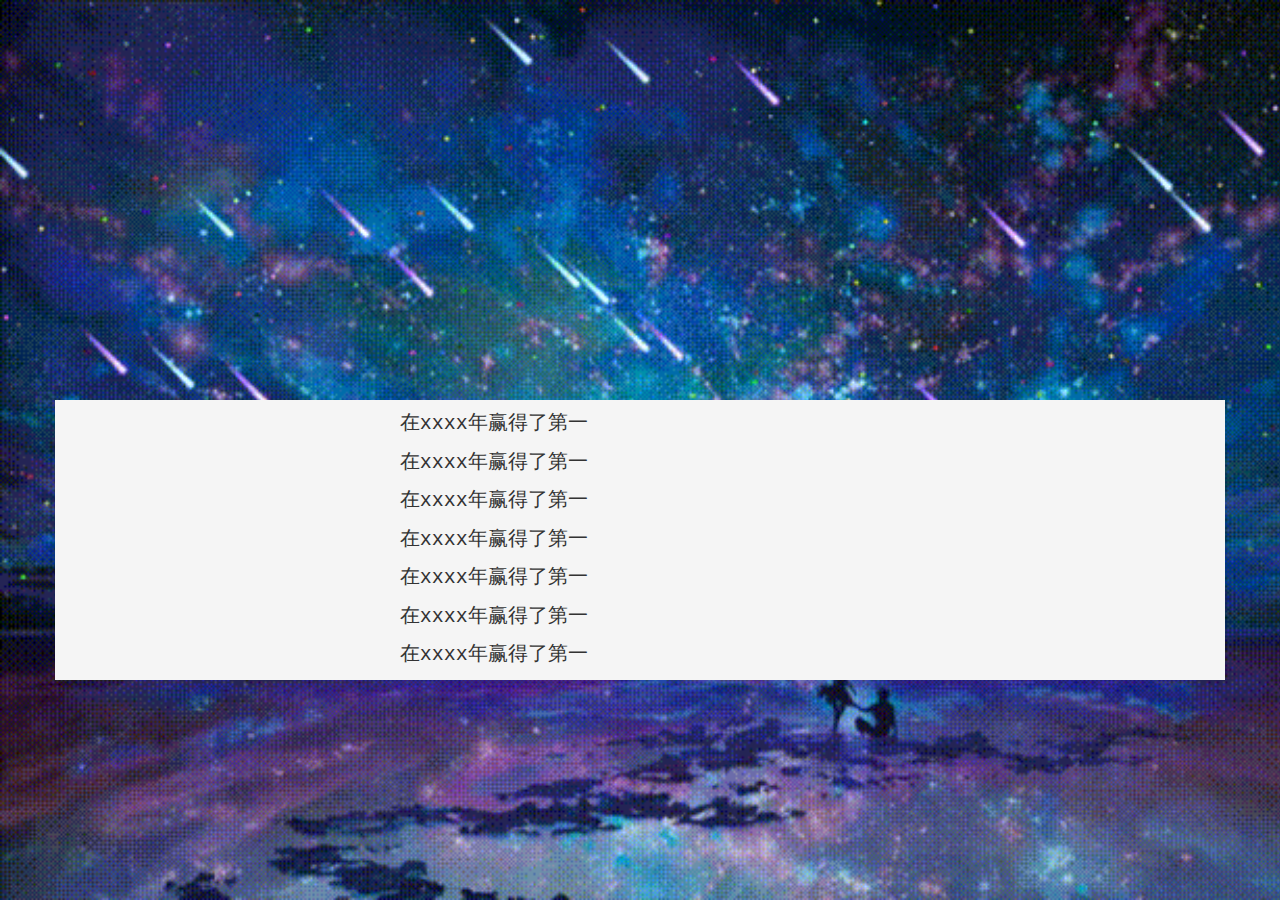
<file: html/成就.html>
<!DOCTYPE html>
<html lang="en">
<head>
    <meta charset="UTF-8">
    <meta http-equiv="X-UA-Compatible" content="IE=edge">
    <meta name="viewport" content="width=device-width, initial-scale=1.0">
    <link rel="stylesheet" href="../bootstrap/css/bootstrap.min.css">
    <title>Document</title>
    <style>
        body {
            /* background-color: #f5f5f5; */
            background:url(../img/动态流星背景图.gif) no-repeat fixed;
            background-size: cover;
        }
        .container {
            background-color: #f5f5f5;
            margin-top: 400px;
        }
        .cj {
            text-align: center;
            font-size: 20px;
            font-family: 'Courier New', Courier, monospace;
        }
    </style>
</head>
<body>
    <div class="container">
        <div class="row">
            <div class="cj col-md-9">
                <div class="bj"></div>
                <div>
                    <p></p>
                    <p>在xxxx年赢得了第一</p>
                    <p>在xxxx年赢得了第一</p>
                    <p>在xxxx年赢得了第一</p>
                    <p>在xxxx年赢得了第一</p>
                    <p>在xxxx年赢得了第一</p>
                    <p>在xxxx年赢得了第一</p>
                    <p>在xxxx年赢得了第一</p>
                </div>
            </div>
        </div>
    </div>
</body>
</html>
</file>
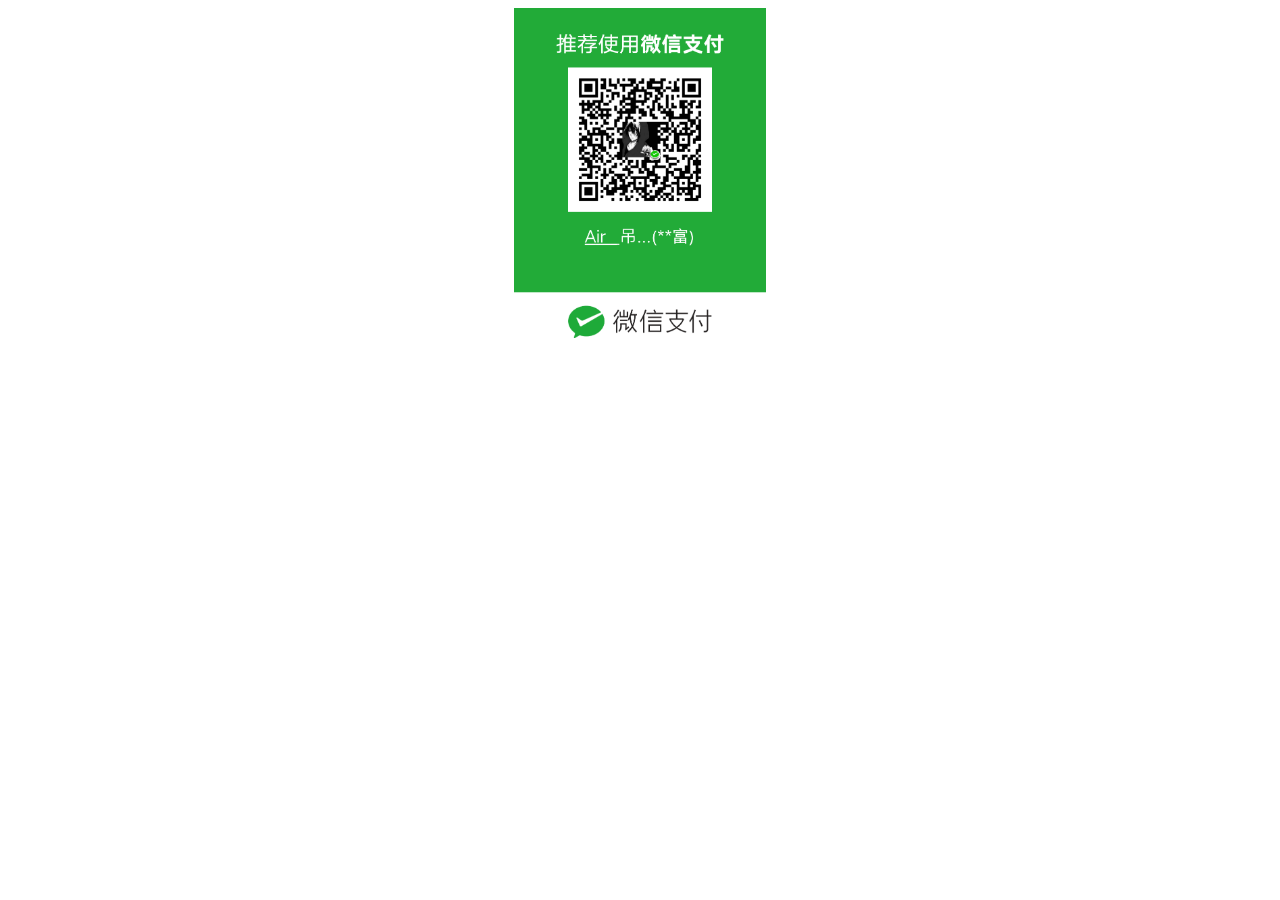
<file: html/鼓励作者.html>
<!DOCTYPE html>
<html lang="en">
<head>
    <meta charset="UTF-8">
    <meta http-equiv="X-UA-Compatible" content="IE=edge">
    <meta name="viewport" content="width=device-width, initial-scale=1.0">
    <title>Document</title>
    <style>
        img {
            width: 20%;
        }
    </style>
</head>
<body>
    <center>
        
        <img src="../img/微信收款码.png" alt="">
    </center>
</body>
</html>
</file>
